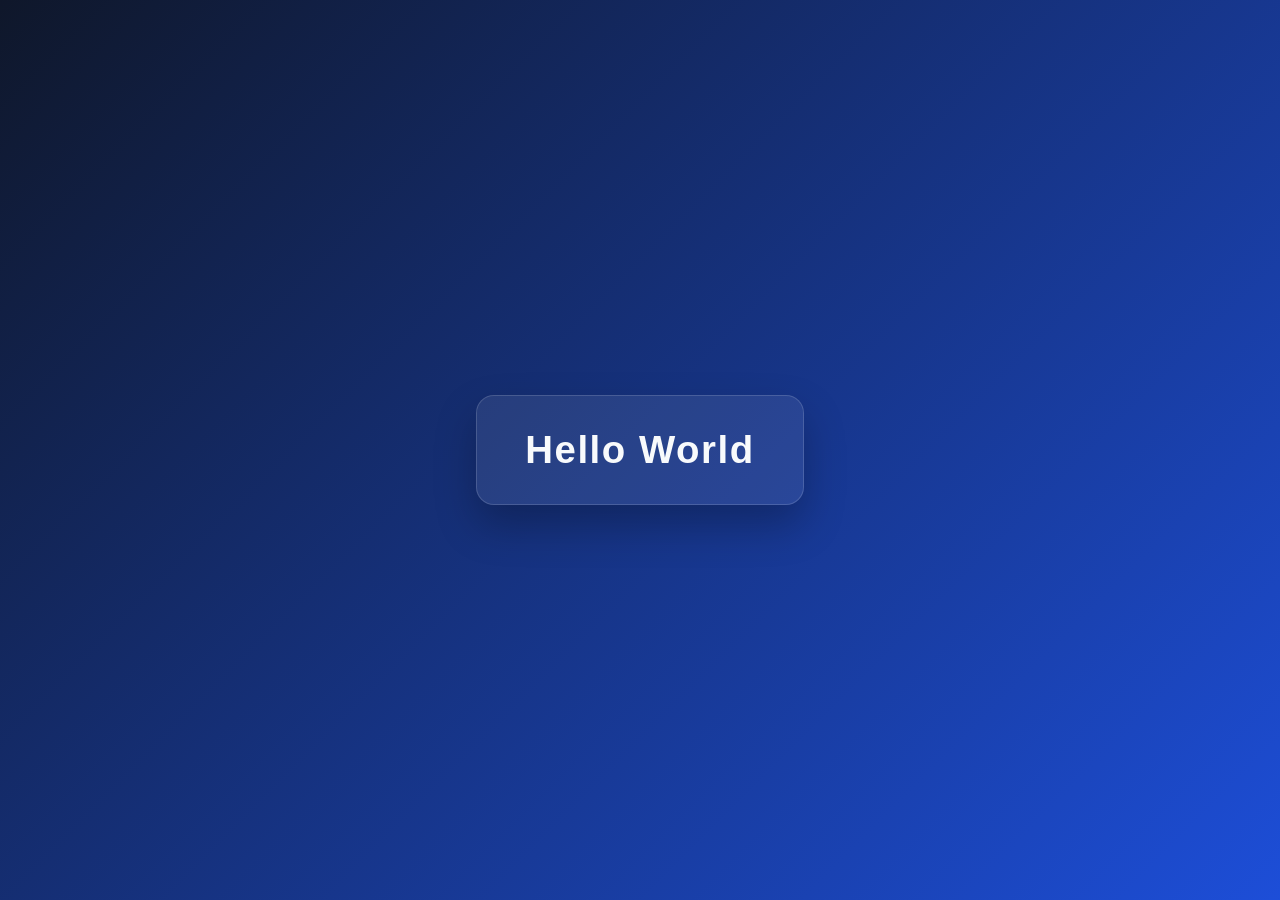
<file: public/index.html>
<!DOCTYPE html>
<html lang="it">
  <head>
    <meta charset="UTF-8" />
    <meta name="viewport" content="width=device-width, initial-scale=1.0" />
    <title>Hello World</title>
    <link rel="stylesheet" href="css/style.css" />
  </head>
  <body>
    <button
      class="message"
      type="button"
      onclick="document.getElementById('greeting').hidden = false"
    >
      Hello World
    </button>
    <div id="greeting" hidden>Ciao!</div>
  </body>
</html>
</file>
<file: public/css/style.css>
* {
  box-sizing: border-box;
}

body {
  margin: 0;
  min-height: 100vh;
  display: grid;
  place-items: center;
  background: linear-gradient(135deg, #0f172a, #1d4ed8);
  font-family: Arial, Helvetica, sans-serif;
}

.message {
  padding: 2rem 3rem;
  border-radius: 18px;
  background: rgba(255, 255, 255, 0.08);
  box-shadow: 0 20px 40px rgba(0, 0, 0, 0.25);
  border: 1px solid rgba(255, 255, 255, 0.15);
  color: #f8fafc;
  text-align: center;
  letter-spacing: 0.04em;
  font-size: clamp(1.8rem, 3vw, 3rem);
  font-weight: 700;
}

button.message {
  cursor: pointer;
  font-family: inherit;
}

#greeting {
  margin-top: 1rem;
  color: #f8fafc;
  text-align: center;
}
</file>
